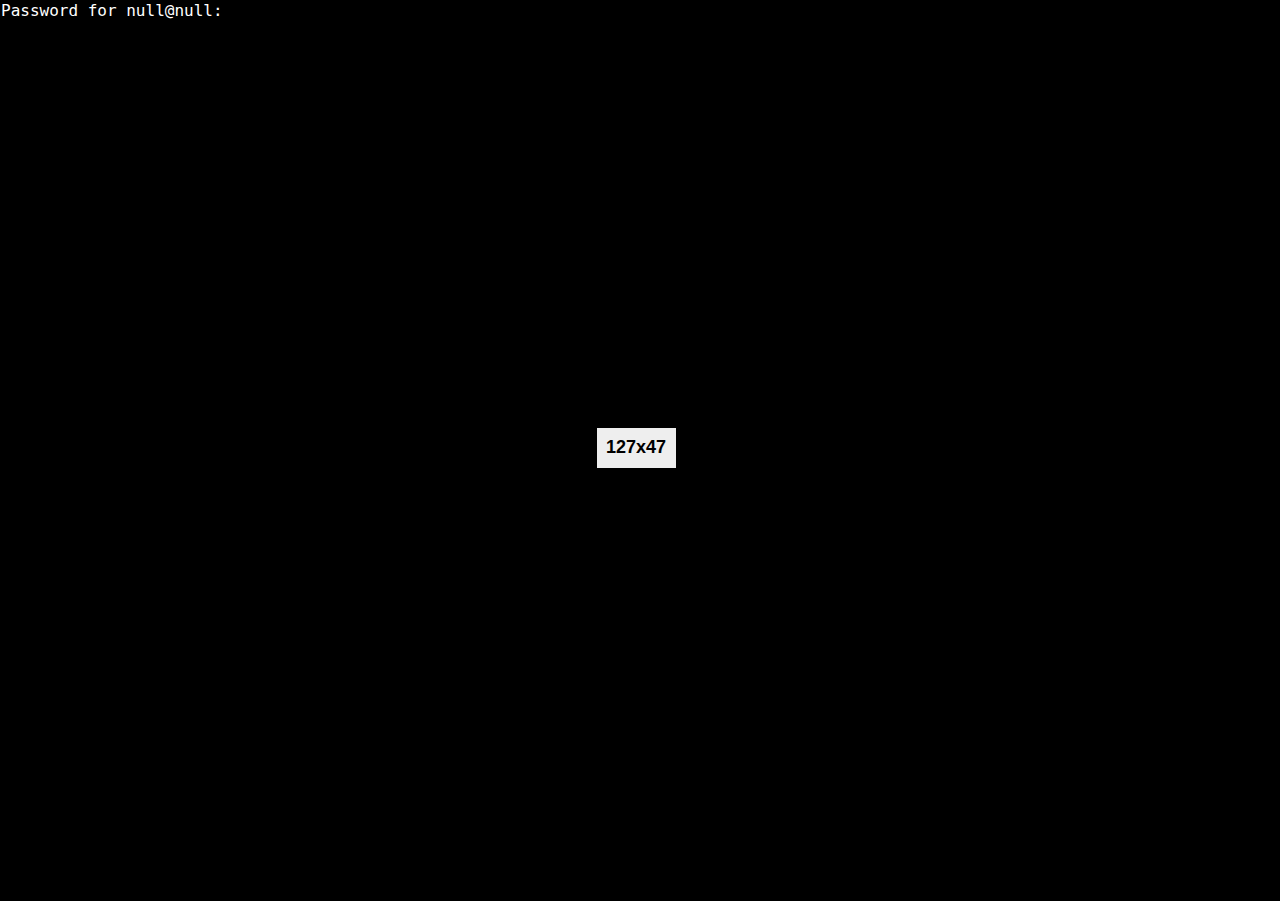
<file: index.html>
<?xml version="1.0" encoding="utf-8"?>
<!DOCTYPE html PUBLIC "-//W3C//DTD XHTML 1.0 Transitional//EN" "http://www.w3.org/TR/xhtml1/DTD/xhtml1-transitional.dtd">
<html xmlns="http://www.w3.org/1999/xhtml" xmlns:v="urn:schemas-microsoft-com:vml" xml:lang="en" lang="en">
  <head>
    <meta http-equiv="Content-Type" content="text/html; charset=utf-8" />
    <!--
    ShellInABox - Make command line applications available as AJAX web applications
    Copyright (C) 2008-2010 Markus Gutschke markus@shellinabox.com

    This program is free software; you can redistribute it and/or modify
    it under the terms of the GNU General Public License version 2 as
    published by the Free Software Foundation.

    This program is distributed in the hope that it will be useful,
    but WITHOUT ANY WARRANTY; without even the implied warranty of
    MERCHANTABILITY or FITNESS FOR A PARTICULAR PURPOSE.  See the
    GNU General Public License for more details.

    You should have received a copy of the GNU General Public License along
    with this program; if not, write to the Free Software Foundation, Inc.,
    51 Franklin Street, Fifth Floor, Boston, MA 02110-1301 USA.

    In addition to these license terms, the author grants the following
    additional rights:

    If you modify this program, or any covered work, by linking or
    combining it with the OpenSSL project's OpenSSL library (or a
    modified version of that library), containing parts covered by the
    terms of the OpenSSL or SSLeay licenses, the author
    grants you additional permission to convey the resulting work.
    Corresponding Source for a non-source form of such a combination
    shall include the source code for the parts of OpenSSL used as well
    as that of the covered work.

    You may at your option choose to remove this additional permission from
    the work, or from any part of it.

    It is possible to build this program in a way that it loads OpenSSL
    libraries at run-time. If doing so, the following notices are required
    by the OpenSSL and SSLeay licenses:

    This product includes software developed by the OpenSSL Project
    for use in the OpenSSL Toolkit. (http://www.openssl.org/)

    This product includes cryptographic software written by Eric Young
    (eay@cryptsoft.com)

    The most up-to-date version of this program is always available from
    http://shellinabox.com
    -->
    <title>Shell In A Box</title>
    <script type="text/javascript"><!--
      // Check that our URL is well-formed. Redirect to HTTPS if necessary
      /*(function() {
        var hasSSL = true;
        var path   = document.location.pathname;
        var proto  = (hasSSL || (document.location.protocol == 'https:'))
                     ? 'https:' : 'http:';
        if (path.match(/plain/)) {
          proto   = 'http:';
        }
        path      = path.replace(/\/+/, '/').replace(/\/$/, '');
        if (!path.match(/(?:\/|\/plain)$/)) {
          path   += '/';
        }
        var url   = proto + '//' + document.location.host + path;
        if (document.location.search != '' &&
            document.location.search != '?') {
          url    += document.location.search;
        }
        if (document.location.hash != '' &&
            document.location.hash != '#') {
          url    += document.location.hash;
        }
        if (url != document.location.href) {
          document.location.replace(url);
        }
      })();*/
    --></script>
    <link rel="stylesheet" href="styles.css" type="text/css" />
    <style type="text/css">
      body {
        margin: 0px;
      }
    </style>
    <script type="text/javascript"><!--
      (function() {
        // We would like to hide overflowing lines as this can lead to
        // visually jarring results if the browser substitutes oversized
        // Unicode characters from different fonts. Unfortunately, a bug
        // in Firefox prevents it from allowing multi-line text
        // selections whenever we change the "overflow" style. So, only
        // do so for non-Netscape browsers.
        if (typeof navigator.appName == 'undefined' ||
            navigator.appName != 'Netscape') {
          document.write('<style type="text/css">' +
                         '#vt100 #console div, #vt100 #alt_console div {' +
                         '  overflow: hidden;' +
                         '}' +
                         '</style>');
        }
      })();

      // User warning on window close
      window.onbeforeunload = function(e) {
        return "Are you sure you want to leave this page?";
        // Don't use explicit return
      }
      
      function onload() {
      	setTimeout('window.shellinabox = new ShellInABox()', 100);
      }

    --></script>
    <script type="text/javascript" src="shellinabox.js"></script>
  </head>
  <!-- Load ShellInABox from a timer as Konqueror sometimes fails to
       correctly deal with the enclosing frameset (if any), if we do not
       do this
   -->
  <body onload="onload()"
        scroll="no"><noscript>JavaScript
    must be enabled for ShellInABox</noscript>
    <audio id="beep_sound" style="display:none"><source src="beep.wav"></audio>
  </body>
</html>
</file>
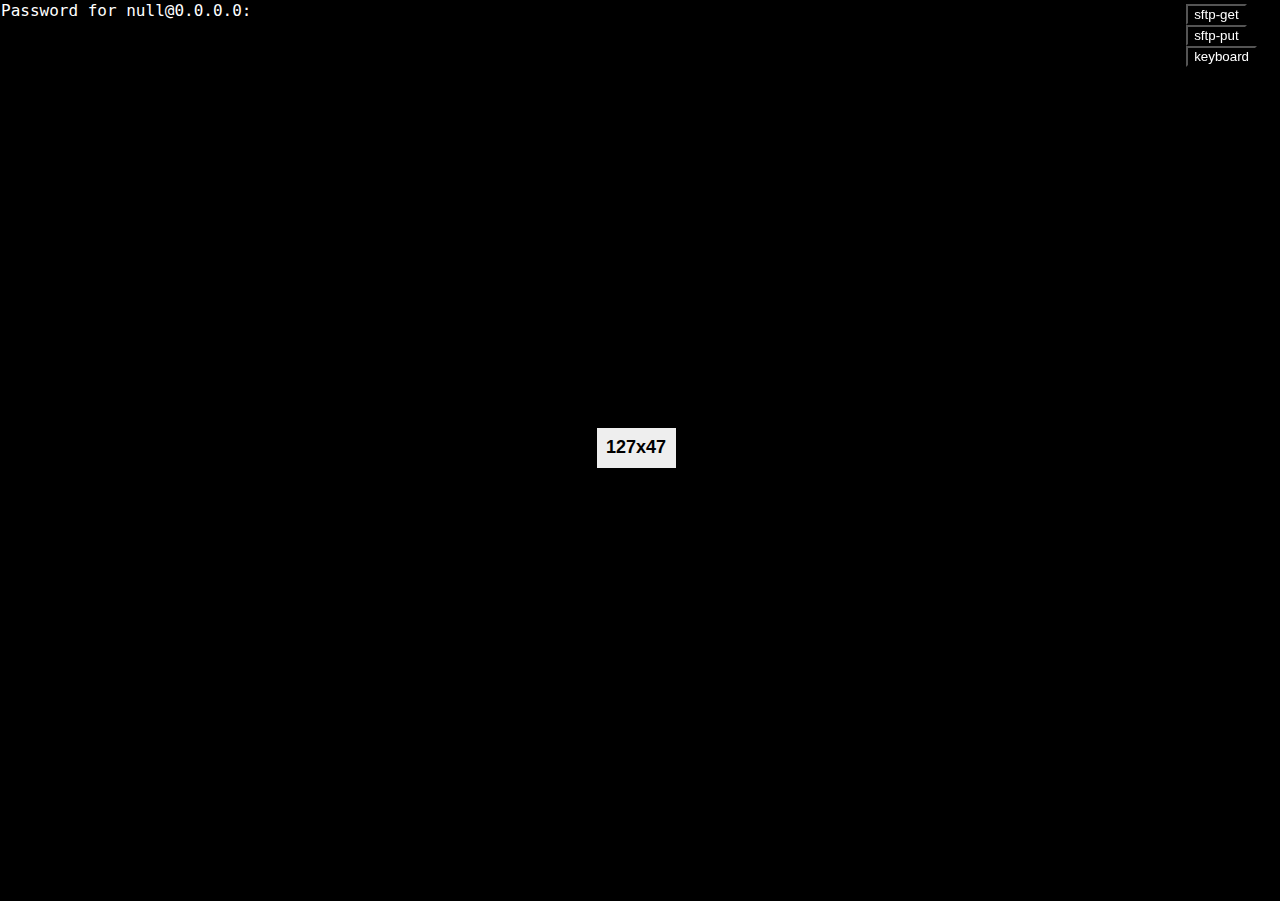
<file: html/index.html>
<?xml version="1.0" encoding="utf-8"?>
<!DOCTYPE html PUBLIC "-//W3C//DTD XHTML 1.0 Transitional//EN" "http://www.w3.org/TR/xhtml1/DTD/xhtml1-transitional.dtd">
<html xmlns="http://www.w3.org/1999/xhtml" xmlns:v="urn:schemas-microsoft-com:vml" xml:lang="en" lang="en">
  <head>
    <meta http-equiv="Content-Type" content="text/html; charset=utf-8" />
    <!--
    ShellInABox - Make command line applications available as AJAX web applications
    Copyright (C) 2008-2010 Markus Gutschke markus@shellinabox.com

    This program is free software; you can redistribute it and/or modify
    it under the terms of the GNU General Public License version 2 as
    published by the Free Software Foundation.

    This program is distributed in the hope that it will be useful,
    but WITHOUT ANY WARRANTY; without even the implied warranty of
    MERCHANTABILITY or FITNESS FOR A PARTICULAR PURPOSE.  See the
    GNU General Public License for more details.

    You should have received a copy of the GNU General Public License along
    with this program; if not, write to the Free Software Foundation, Inc.,
    51 Franklin Street, Fifth Floor, Boston, MA 02110-1301 USA.

    In addition to these license terms, the author grants the following
    additional rights:

    If you modify this program, or any covered work, by linking or
    combining it with the OpenSSL project's OpenSSL library (or a
    modified version of that library), containing parts covered by the
    terms of the OpenSSL or SSLeay licenses, the author
    grants you additional permission to convey the resulting work.
    Corresponding Source for a non-source form of such a combination
    shall include the source code for the parts of OpenSSL used as well
    as that of the covered work.

    You may at your option choose to remove this additional permission from
    the work, or from any part of it.

    It is possible to build this program in a way that it loads OpenSSL
    libraries at run-time. If doing so, the following notices are required
    by the OpenSSL and SSLeay licenses:

    This product includes software developed by the OpenSSL Project
    for use in the OpenSSL Toolkit. (http://www.openssl.org/)

    This product includes cryptographic software written by Eric Young
    (eay@cryptsoft.com)

    The most up-to-date version of this program is always available from
    http://shellinabox.com
    -->
    <title>Shell In A Box</title>
    <script type="text/javascript"><!--
      // Check that our URL is well-formed. Redirect to HTTPS if necessary
      /*(function() {
        var hasSSL = true;
        var path   = document.location.pathname;
        var proto  = (hasSSL || (document.location.protocol == 'https:'))
                     ? 'https:' : 'http:';
        if (path.match(/plain/)) {
          proto   = 'http:';
        }
        path      = path.replace(/\/+/, '/').replace(/\/$/, '');
        if (!path.match(/(?:\/|\/plain)$/)) {
          path   += '/';
        }
        var url   = proto + '//' + document.location.host + path;
        if (document.location.search != '' &&
            document.location.search != '?') {
          url    += document.location.search;
        }
        if (document.location.hash != '' &&
            document.location.hash != '#') {
          url    += document.location.hash;
        }
        if (url != document.location.href) {
          document.location.replace(url);
        }
      })();*/
    --></script>
    <link rel="stylesheet" href="styles.css" type="text/css" />
    <style type="text/css">
      body {
        margin: 0px;
      }
    </style>
    <script type="text/javascript"><!--
      (function() {
        // We would like to hide overflowing lines as this can lead to
        // visually jarring results if the browser substitutes oversized
        // Unicode characters from different fonts. Unfortunately, a bug
        // in Firefox prevents it from allowing multi-line text
        // selections whenever we change the "overflow" style. So, only
        // do so for non-Netscape browsers.
        if (typeof navigator.appName == 'undefined' ||
            navigator.appName != 'Netscape') {
          document.write('<style type="text/css">' +
                         '#vt100 #console div, #vt100 #alt_console div {' +
                         '  overflow: hidden;' +
                         '}' +
                         '</style>');
        }
      })();

      // User warning on window close
      window.onbeforeunload = function(e) {
        return "Are you sure you want to leave this page?";
        // Don't use explicit return
      }
      
      function onload() {
      	setTimeout('window.shellinabox = new ShellInABox()', 100);
      }

    --></script>
  </head>
  <!-- Load ShellInABox from a timer as Konqueror sometimes fails to
       correctly deal with the enclosing frameset (if any), if we do not
       do this
   -->
  <body onload="onload()"
        scroll="no"><noscript>JavaScript
    must be enabled for ShellInABox</noscript>
    <div style="display:none">
      <audio id="beep_sound"><source src="[data-uri]"/></audio>
      <script type="text/javascript" src="shellinabox.js"></script>
      <div id="sftp_uploader_div" />
    </div>
  </body>
</html>
</file>
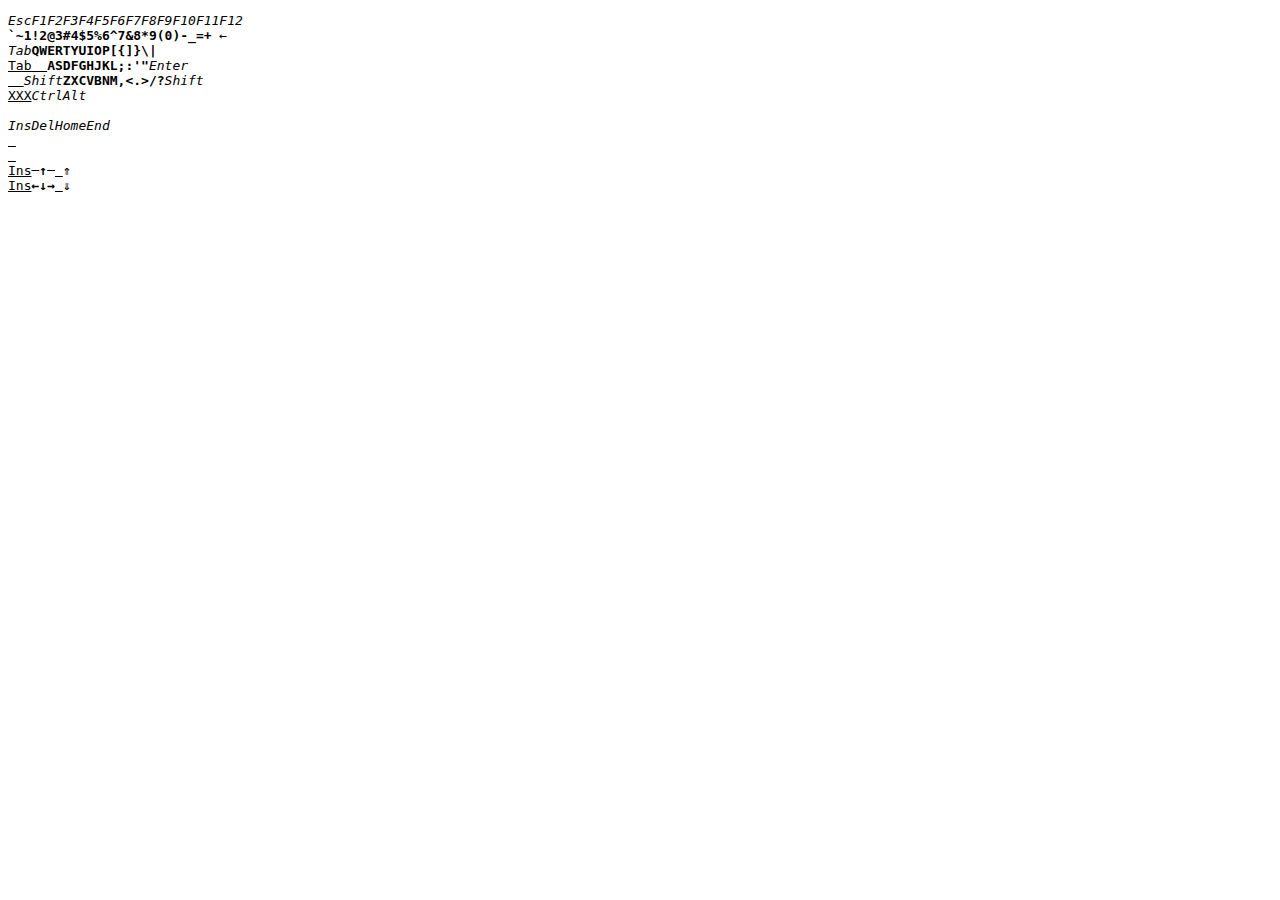
<file: keyboard.html>
<?xml version="1.0" encoding="utf-8"?>
<!DOCTYPE html PUBLIC "-//W3C//DTD XHTML 1.0 Transitional//EN" "http://www.w3.org/TR/xhtml1/DTD/xhtml1-transitional.dtd">
<html xmlns="http://www.w3.org/1999/xhtml" xmlns:v="urn:schemas-microsoft-com:vml" xml:lang="en" lang="en">
<head>
  <meta http-equiv="Content-Type" content="text/html; charset=utf-8">
</head>
<body><pre class="box"><div
  ><i id="27">Esc</i><i id="112">F1</i><i id="113">F2</i><i id="114">F3</i
  ><i id="115">F4</i><i id="116">F5</i><i id="117">F6</i><i id="118">F7</i
  ><i id="119">F8</i><i id="120">F9</i><i id="121">F10</i><i id="122">F11</i
  ><i id="123">F12</i><br
  /><b><span class="unshifted">`</span><span class="shifted">~</span></b
    ><b><span class="unshifted">1</span><span class="shifted">!</span></b
    ><b><span class="unshifted">2</span><span class="shifted">@</span></b
    ><b><span class="unshifted">3</span><span class="shifted">#</span></b
    ><b><span class="unshifted">4</span><span class="shifted">&#36;</span></b
    ><b><span class="unshifted">5</span><span class="shifted">&#37;</span></b
    ><b><span class="unshifted">6</span><span class="shifted">^</span></b
    ><b><span class="unshifted">7</span><span class="shifted">&amp;</span></b
    ><b><span class="unshifted">8</span><span class="shifted">*</span></b
    ><b><span class="unshifted">9</span><span class="shifted">(</span></b
    ><b><span class="unshifted">0</span><span class="shifted">)</span></b
    ><b><span class="unshifted">-</span><span class="shifted">_</span></b
    ><b><span class="unshifted">=</span><span class="shifted">+</span></b
    ><i id="8">&nbsp;&larr;&nbsp;</i
    ><br
  /><i id="9">Tab</i
    ><b>Q</b><b>W</b><b>E</b><b>R</b><b>T</b><b>Y</b><b>U</b><b>I</b><b>O</b
    ><b>P</b
    ><b><span class="unshifted">[</span><span class="shifted">{</span></b
    ><b><span class="unshifted">]</span><span class="shifted">}</span></b
    ><b><span class="unshifted">&#92;</span><span class="shifted">|</span></b
    ><br
  /><u>Tab&nbsp;&nbsp;</u
    ><b>A</b><b>S</b><b>D</b><b>F</b><b>G</b><b>H</b><b>J</b><b>K</b><b>L</b
    ><b><span class="unshifted">;</span><span class="shifted">:</span></b
    ><b><span class="unshifted">&#39;</span><span class="shifted">"</span></b
    ><i id="13">Enter</i
    ><br
  /><u>&nbsp;&nbsp;</u
    ><i id="16">Shift</i
    ><b>Z</b><b>X</b><b>C</b><b>V</b><b>B</b><b>N</b><b>M</b
    ><b><span class="unshifted">,</span><span class="shifted">&lt;</span></b
    ><b><span class="unshifted">.</span><span class="shifted">&gt;</span></b
    ><b><span class="unshifted">/</span><span class="shifted">?</span></b
    ><i id="16">Shift</i
    ><br
  /><u>XXX</u
    ><i id="17">Ctrl</i
    ><i id="18">Alt</i
    ><i style="width: 25ex">&nbsp</i
  ></div
  >&nbsp;&nbsp;&nbsp;<div
    ><i id="45">Ins</i><i id="46">Del</i><i id="36">Home</i><i id="35">End</i
    ><br
    /><u>&nbsp;</u><br
    /><u>&nbsp;</u><br
    /><u>Ins</u><s>&nbsp;</s><b id="38">&uarr;</b><s>&nbsp;</s><u>&nbsp;</u
      ><b id="33">&uArr;</b><br
    /><u>Ins</u><b id="37">&larr;</b><b id="40">&darr;</b
      ><b id="39">&rarr;</b><u>&nbsp;</u><b id="34">&dArr;</b
  ></div
></pre></body></html>
</file>
<file: styles.css>
#vt100 a {
  text-decoration:      none;
  color:                inherit;
}

#vt100 a:hover {
  text-decoration:      underline;
}

#vt100 #reconnect {
  position:             absolute;
  z-index:              2;
}

#vt100 #reconnect input {
  padding:              1ex;
  font-weight:          bold;
  font-size:            x-large;
}

#vt100 #cursize {
  background:           #EEEEEE;
  border:               1px solid black;
  font-family:          sans-serif;
  font-size:            large;
  font-weight:          bold;
  padding:              1ex;
  position:             absolute;
  z-index:              2;
}

#vt100 pre {
  margin:               0px;
}

#vt100 pre pre {
  overflow:             hidden;
}

#vt100 #scrollable {
  overflow-x:           hidden;
  overflow-y:           scroll;
  position:             relative;
  padding:              1px;
  color:            #ffffff;
  background-color: #000000;
}

#vt100 #console, #vt100 #alt_console, #vt100 #cursor, #vt100 #lineheight, #vt100 .hidden pre {
  font-family:          "DejaVu Sans Mono", "Everson Mono", FreeMono, "Andale Mono", Consolas, monospace;
}

#vt100 #lineheight {
  position:             absolute;
  visibility:           hidden;
}

#vt100 #cursor {
  position:             absolute;
  left:                 0px;
  top:                  0px;
  overflow:             hidden;
  z-index:              1;
}

#vt100 #cursor.bright {
  background-color: white;
  color:            black;
}

#vt100 #cursor.dim {
  background-color: black;
  opacity:          0.2;
  -moz-opacity:     0.2;
  filter:           alpha(opacity=20);
}

#vt100 #cursor.inactive {
  border:               1px solid;
  margin:               -1px;
}

#vt100 #padding {
  visibility:           hidden;
  width:                1px;
  height:               0px;
  overflow:             hidden;
}

#vt100 .hidden {
  position:             absolute;
  top:                  -10000px;
  left:                 -10000px;
  width:                0px;
  height:               0px;
}

#vt100 #menu {
  overflow:             visible;
  position:             absolute;
  z-index:              3;
}

#vt100 #menu .popup {
  background-color:     #EEEEEE;
  border:               1px solid black;
  font-family:          sans-serif;
  position:             absolute;
}

#vt100 #menu .popup ul {
  list-style-type:      none;
  padding:              0px;
  margin:               0px;
  min-width:            10em;
}

#vt100 #menu .popup li {
  padding:              3px 0.5ex 3px 0.5ex;
}

#vt100 #menu .popup li.hover {
  background-color:     #444444;
  color:                white;
}

#vt100 #menu .popup li.disabled {
  color:                #AAAAAA;
}

#vt100 #menu .popup hr {
  margin:               0.5ex 0px 0.5ex 0px;
}

#vt100 #menu img {
  margin-right:         0.5ex;
  width:                1ex;
  height:               1ex;
}

#vt100 #scrollable.inverted {
  color:            #000000;
  background-color: #ffffff;
}

#vt100 #kbd_button {
  float:                left;
  position:             fixed;
  z-index:              0;
  visibility:           hidden;
}

#vt100 #keyboard {
  z-index:              3;
  position:             absolute;
}

#vt100 #keyboard .box {
  font-family:          sans-serif;
  background-color:     #cccccc;
  padding:              .8em;
  float:                left;
  position:             absolute;
  border-radius:        10px;
  -moz-border-radius:   10px;
  box-shadow:           4px 4px 6px #222222;
  -webkit-box-shadow:   4px 4px 6px #222222;
  /* Don't set the -moz-box-shadow. It doesn't properly scale when CSS
   * transforms are in effect. Once Firefox supports box-shadow, it should
   * automatically do the right thing. Until then, leave shadows disabled
   * for Firefox.
   */
  opacity:              0.85;
  -moz-opacity:         0.85;
  filter:               alpha(opacity=85);
}

#vt100 #keyboard .box * {
  vertical-align:       top;
  display:              inline-block;
}

#vt100 #keyboard b, #vt100 #keyboard i, #vt100 #keyboard s, #vt100 #keyboard u {
  font-style:           normal;
  font-weight:          bold;
  border-radius:        5px;
  -moz-border-radius:   5px;
  background-color:     #555555;
  color:                #eeeeee;
  box-shadow:           2px 2px 3px #222222;
  -webkit-box-shadow:   2px 2px 3px #222222;
  padding:              4px;
  margin:               2px;
  height:               2ex;
  display:              inline-block;
  text-align:           center;
  text-decoration:      none;
}

#vt100 #keyboard b, #vt100 #keyboard s {
  width:                2ex;
}

#vt100 #keyboard u, #vt100 #keyboard s {
  visibility:           hidden;
}

#vt100 #keyboard .shifted {
  display:              none;
}

#vt100 #keyboard .selected {
  color:                #888888;
  background-color:     #eeeeee;
  box-shadow:           0px 0px 3px #222222;
  -webkit-box-shadow:   0px 0px 3px #222222;
  position:             relative;
  top:                  1px;
  left:                 1px;
}

@media print {
  #vt100 .scrollback {
    display:            none;
  }

  #vt100 #reconnect, #vt100 #cursor, #vt100 #menu, #vt100 #kbd_button, #vt100 #keyboard {
    visibility:         hidden;
  }

  #vt100 #scrollable {
    overflow:           hidden;
  }

  #vt100 #console, #vt100 #alt_console {
    overflow:           hidden;
    width:              1000000ex;
  }
}

/* SYSTEM colors */
#vt100 .ansiDef   { color:            #ffffff; }
#vt100 .ansiDefR  { color:            #000000; }

#vt100 #scrollable.inverted .ansiDef
                  { color:            #000000; }
#vt100 #scrollable.inverted .ansiDefR
                  { color:            #ffffff; }

#vt100 .ansi0     { color:            #000000; }
#vt100 .ansi1     { color:            #cd0000; }
#vt100 .ansi2     { color:            #00cd00; }
#vt100 .ansi3     { color:            #cdcd00; }
#vt100 .ansi4     { color:            #0000ee; }
#vt100 .ansi5     { color:            #cd00cd; }
#vt100 .ansi6     { color:            #00cdcd; }
#vt100 .ansi7     { color:            #e5e5e5; }
#vt100 .ansi8     { color:            #7f7f7f; }
#vt100 .ansi9     { color:            #ff0000; }
#vt100 .ansi10    { color:            #00ff00; }
#vt100 .ansi11    { color:            #e8e800; }
#vt100 .ansi12    { color:            #5c5cff; }
#vt100 .ansi13    { color:            #ff00ff; }
#vt100 .ansi14    { color:            #00ffff; }
#vt100 .ansi15    { color:            #ffffff; }

/* XTERM colors - 256 color mode */
#vt100 .ansi16    { color:            #000000; }
#vt100 .ansi17    { color:            #00005f; }
#vt100 .ansi18    { color:            #000087; }
#vt100 .ansi19    { color:            #0000af; }
#vt100 .ansi20    { color:            #0000d7; }
#vt100 .ansi21    { color:            #0000ff; }
#vt100 .ansi22    { color:            #005f00; }
#vt100 .ansi23    { color:            #005f5f; }
#vt100 .ansi24    { color:            #005f87; }
#vt100 .ansi25    { color:            #005faf; }
#vt100 .ansi26    { color:            #005fd7; }
#vt100 .ansi27    { color:            #005fff; }
#vt100 .ansi28    { color:            #008700; }
#vt100 .ansi29    { color:            #00875f; }
#vt100 .ansi30    { color:            #008787; }
#vt100 .ansi31    { color:            #0087af; }
#vt100 .ansi32    { color:            #0087d7; }
#vt100 .ansi33    { color:            #0087ff; }
#vt100 .ansi34    { color:            #00af00; }
#vt100 .ansi35    { color:            #00af5f; }
#vt100 .ansi36    { color:            #00af87; }
#vt100 .ansi37    { color:            #00afaf; }
#vt100 .ansi38    { color:            #00afd7; }
#vt100 .ansi39    { color:            #00afff; }
#vt100 .ansi40    { color:            #00d700; }
#vt100 .ansi41    { color:            #00d75f; }
#vt100 .ansi42    { color:            #00d787; }
#vt100 .ansi43    { color:            #00d7af; }
#vt100 .ansi44    { color:            #00d7d7; }
#vt100 .ansi45    { color:            #00d7ff; }
#vt100 .ansi46    { color:            #00ff00; }
#vt100 .ansi47    { color:            #00ff5f; }
#vt100 .ansi48    { color:            #00ff87; }
#vt100 .ansi49    { color:            #00ffaf; }
#vt100 .ansi50    { color:            #00ffd7; }
#vt100 .ansi51    { color:            #00ffff; }
#vt100 .ansi52    { color:            #5f0000; }
#vt100 .ansi53    { color:            #5f005f; }
#vt100 .ansi54    { color:            #5f0087; }
#vt100 .ansi55    { color:            #5f00af; }
#vt100 .ansi56    { color:            #5f00d7; }
#vt100 .ansi57    { color:            #5f00ff; }
#vt100 .ansi58    { color:            #5f5f00; }
#vt100 .ansi59    { color:            #5f5f5f; }
#vt100 .ansi60    { color:            #5f5f87; }
#vt100 .ansi61    { color:            #5f5faf; }
#vt100 .ansi62    { color:            #5f5fd7; }
#vt100 .ansi63    { color:            #5f5fff; }
#vt100 .ansi64    { color:            #5f8700; }
#vt100 .ansi65    { color:            #5f875f; }
#vt100 .ansi66    { color:            #5f8787; }
#vt100 .ansi67    { color:            #5f87af; }
#vt100 .ansi68    { color:            #5f87d7; }
#vt100 .ansi69    { color:            #5f87ff; }
#vt100 .ansi70    { color:            #5faf00; }
#vt100 .ansi71    { color:            #5faf5f; }
#vt100 .ansi72    { color:            #5faf87; }
#vt100 .ansi73    { color:            #5fafaf; }
#vt100 .ansi74    { color:            #5fafd7; }
#vt100 .ansi75    { color:            #5fafff; }
#vt100 .ansi76    { color:            #5fd700; }
#vt100 .ansi77    { color:            #5fd75f; }
#vt100 .ansi78    { color:            #5fd787; }
#vt100 .ansi79    { color:            #5fd7af; }
#vt100 .ansi80    { color:            #5fd7d7; }
#vt100 .ansi81    { color:            #5fd7ff; }
#vt100 .ansi82    { color:            #5fff00; }
#vt100 .ansi83    { color:            #5fff5f; }
#vt100 .ansi84    { color:            #5fff87; }
#vt100 .ansi85    { color:            #5fffaf; }
#vt100 .ansi86    { color:            #5fffd7; }
#vt100 .ansi87    { color:            #5fffff; }
#vt100 .ansi88    { color:            #870000; }
#vt100 .ansi89    { color:            #87005f; }
#vt100 .ansi90    { color:            #870087; }
#vt100 .ansi91    { color:            #8700af; }
#vt100 .ansi92    { color:            #8700d7; }
#vt100 .ansi93    { color:            #8700ff; }
#vt100 .ansi94    { color:            #875f00; }
#vt100 .ansi95    { color:            #875f5f; }
#vt100 .ansi96    { color:            #875f87; }
#vt100 .ansi97    { color:            #875faf; }
#vt100 .ansi98    { color:            #875fd7; }
#vt100 .ansi99    { color:            #875fff; }
#vt100 .ansi100   { color:            #878700; }
#vt100 .ansi101   { color:            #87875f; }
#vt100 .ansi102   { color:            #878787; }
#vt100 .ansi103   { color:            #8787af; }
#vt100 .ansi104   { color:            #8787d7; }
#vt100 .ansi105   { color:            #8787ff; }
#vt100 .ansi106   { color:            #87af00; }
#vt100 .ansi107   { color:            #87af5f; }
#vt100 .ansi108   { color:            #87af87; }
#vt100 .ansi109   { color:            #87afaf; }
#vt100 .ansi110   { color:            #87afd7; }
#vt100 .ansi111   { color:            #87afff; }
#vt100 .ansi112   { color:            #87d700; }
#vt100 .ansi113   { color:            #87d75f; }
#vt100 .ansi114   { color:            #87d787; }
#vt100 .ansi115   { color:            #87d7af; }
#vt100 .ansi116   { color:            #87d7d7; }
#vt100 .ansi117   { color:            #87d7ff; }
#vt100 .ansi118   { color:            #87ff00; }
#vt100 .ansi119   { color:            #87ff5f; }
#vt100 .ansi120   { color:            #87ff87; }
#vt100 .ansi121   { color:            #87ffaf; }
#vt100 .ansi122   { color:            #87ffd7; }
#vt100 .ansi123   { color:            #87ffff; }
#vt100 .ansi124   { color:            #af0000; }
#vt100 .ansi125   { color:            #af005f; }
#vt100 .ansi126   { color:            #af0087; }
#vt100 .ansi127   { color:            #af00af; }
#vt100 .ansi128   { color:            #af00d7; }
#vt100 .ansi129   { color:            #af00ff; }
#vt100 .ansi130   { color:            #af5f00; }
#vt100 .ansi131   { color:            #af5f5f; }
#vt100 .ansi132   { color:            #af5f87; }
#vt100 .ansi133   { color:            #af5faf; }
#vt100 .ansi134   { color:            #af5fd7; }
#vt100 .ansi135   { color:            #af5fff; }
#vt100 .ansi136   { color:            #af8700; }
#vt100 .ansi137   { color:            #af875f; }
#vt100 .ansi138   { color:            #af8787; }
#vt100 .ansi139   { color:            #af87af; }
#vt100 .ansi140   { color:            #af87d7; }
#vt100 .ansi141   { color:            #af87ff; }
#vt100 .ansi142   { color:            #afaf00; }
#vt100 .ansi143   { color:            #afaf5f; }
#vt100 .ansi144   { color:            #afaf87; }
#vt100 .ansi145   { color:            #afafaf; }
#vt100 .ansi146   { color:            #afafd7; }
#vt100 .ansi147   { color:            #afafff; }
#vt100 .ansi148   { color:            #afd700; }
#vt100 .ansi149   { color:            #afd75f; }
#vt100 .ansi150   { color:            #afd787; }
#vt100 .ansi151   { color:            #afd7af; }
#vt100 .ansi152   { color:            #afd7d7; }
#vt100 .ansi153   { color:            #afd7ff; }
#vt100 .ansi154   { color:            #afff00; }
#vt100 .ansi155   { color:            #afff5f; }
#vt100 .ansi156   { color:            #afff87; }
#vt100 .ansi157   { color:            #afffaf; }
#vt100 .ansi158   { color:            #afffd7; }
#vt100 .ansi159   { color:            #afffff; }
#vt100 .ansi160   { color:            #d70000; }
#vt100 .ansi161   { color:            #d7005f; }
#vt100 .ansi162   { color:            #d70087; }
#vt100 .ansi163   { color:            #d700af; }
#vt100 .ansi164   { color:            #d700d7; }
#vt100 .ansi165   { color:            #d700ff; }
#vt100 .ansi166   { color:            #d75f00; }
#vt100 .ansi167   { color:            #d75f5f; }
#vt100 .ansi168   { color:            #d75f87; }
#vt100 .ansi169   { color:            #d75faf; }
#vt100 .ansi170   { color:            #d75fd7; }
#vt100 .ansi171   { color:            #d75fff; }
#vt100 .ansi172   { color:            #d78700; }
#vt100 .ansi173   { color:            #d7875f; }
#vt100 .ansi174   { color:            #d78787; }
#vt100 .ansi175   { color:            #d787af; }
#vt100 .ansi176   { color:            #d787d7; }
#vt100 .ansi177   { color:            #d787ff; }
#vt100 .ansi178   { color:            #d7af00; }
#vt100 .ansi179   { color:            #d7af5f; }
#vt100 .ansi180   { color:            #d7af87; }
#vt100 .ansi181   { color:            #d7afaf; }
#vt100 .ansi182   { color:            #d7afd7; }
#vt100 .ansi183   { color:            #d7afff; }
#vt100 .ansi184   { color:            #d7d700; }
#vt100 .ansi185   { color:            #d7d75f; }
#vt100 .ansi186   { color:            #d7d787; }
#vt100 .ansi187   { color:            #d7d7af; }
#vt100 .ansi188   { color:            #d7d7d7; }
#vt100 .ansi189   { color:            #d7d7ff; }
#vt100 .ansi190   { color:            #d7ff00; }
#vt100 .ansi191   { color:            #d7ff5f; }
#vt100 .ansi192   { color:            #d7ff87; }
#vt100 .ansi193   { color:            #d7ffaf; }
#vt100 .ansi194   { color:            #d7ffd7; }
#vt100 .ansi195   { color:            #d7ffff; }
#vt100 .ansi196   { color:            #ff0000; }
#vt100 .ansi197   { color:            #ff005f; }
#vt100 .ansi198   { color:            #ff0087; }
#vt100 .ansi199   { color:            #ff00af; }
#vt100 .ansi200   { color:            #ff00d7; }
#vt100 .ansi201   { color:            #ff00ff; }
#vt100 .ansi202   { color:            #ff5f00; }
#vt100 .ansi203   { color:            #ff5f5f; }
#vt100 .ansi204   { color:            #ff5f87; }
#vt100 .ansi205   { color:            #ff5faf; }
#vt100 .ansi206   { color:            #ff5fd7; }
#vt100 .ansi207   { color:            #ff5fff; }
#vt100 .ansi208   { color:            #ff8700; }
#vt100 .ansi209   { color:            #ff875f; }
#vt100 .ansi210   { color:            #ff8787; }
#vt100 .ansi211   { color:            #ff87af; }
#vt100 .ansi212   { color:            #ff87d7; }
#vt100 .ansi213   { color:            #ff87ff; }
#vt100 .ansi214   { color:            #ffaf00; }
#vt100 .ansi215   { color:            #ffaf5f; }
#vt100 .ansi216   { color:            #ffaf87; }
#vt100 .ansi217   { color:            #ffafaf; }
#vt100 .ansi218   { color:            #ffafd7; }
#vt100 .ansi219   { color:            #ffafff; }
#vt100 .ansi220   { color:            #ffd700; }
#vt100 .ansi221   { color:            #ffd75f; }
#vt100 .ansi222   { color:            #ffd787; }
#vt100 .ansi223   { color:            #ffd7af; }
#vt100 .ansi224   { color:            #ffd7d7; }
#vt100 .ansi225   { color:            #ffd7ff; }
#vt100 .ansi226   { color:            #ffff00; }
#vt100 .ansi227   { color:            #ffff5f; }
#vt100 .ansi228   { color:            #ffff87; }
#vt100 .ansi229   { color:            #ffffaf; }
#vt100 .ansi230   { color:            #ffffd7; }
#vt100 .ansi231   { color:            #ffffff; }
#vt100 .ansi232   { color:            #080808; }
#vt100 .ansi233   { color:            #121212; }
#vt100 .ansi234   { color:            #1c1c1c; }
#vt100 .ansi235   { color:            #262626; }
#vt100 .ansi236   { color:            #303030; }
#vt100 .ansi237   { color:            #3a3a3a; }
#vt100 .ansi238   { color:            #444444; }
#vt100 .ansi239   { color:            #4e4e4e; }
#vt100 .ansi240   { color:            #585858; }
#vt100 .ansi241   { color:            #626262; }
#vt100 .ansi242   { color:            #6c6c6c; }
#vt100 .ansi243   { color:            #767676; }
#vt100 .ansi244   { color:            #808080; }
#vt100 .ansi245   { color:            #8a8a8a; }
#vt100 .ansi246   { color:            #949494; }
#vt100 .ansi247   { color:            #9e9e9e; }
#vt100 .ansi248   { color:            #a8a8a8; }
#vt100 .ansi249   { color:            #b2b2b2; }
#vt100 .ansi250   { color:            #bcbcbc; }
#vt100 .ansi251   { color:            #c6c6c6; }
#vt100 .ansi252   { color:            #d0d0d0; }
#vt100 .ansi253   { color:            #dadada; }
#vt100 .ansi254   { color:            #e4e4e4; }
#vt100 .ansi255   { color:            #eeeeee; }

/* SYSTEM colors */
#vt100 .bgAnsiDef { background-color: #000000; }
#vt100 .bgAnsiDefR
                  { background-color: #ffffff; }

#vt100 #scrollable.inverted .bgAnsiDef
                  { background-color: #ffffff; }
#vt100 #scrollable.inverted .bgAnsiDefR
                  { background-color: #000000; }

#vt100 .bgAnsi0   { background-color: #000000; }
#vt100 .bgAnsi1   { background-color: #cd0000; }
#vt100 .bgAnsi2   { background-color: #00cd00; }
#vt100 .bgAnsi3   { background-color: #cdcd00; }
#vt100 .bgAnsi4   { background-color: #0000ee; }
#vt100 .bgAnsi5   { background-color: #cd00cd; }
#vt100 .bgAnsi6   { background-color: #00cdcd; }
#vt100 .bgAnsi7   { background-color: #e5e5e5; }
#vt100 .bgAnsi8   { background-color: #7f7f7f; }
#vt100 .bgAnsi9   { background-color: #ff0000; }
#vt100 .bgAnsi10  { background-color: #00ff00; }
#vt100 .bgAnsi11  { background-color: #e8e800; }
#vt100 .bgAnsi12  { background-color: #5c5cff; }
#vt100 .bgAnsi13  { background-color: #ff00ff; }
#vt100 .bgAnsi14  { background-color: #00ffff; }
#vt100 .bgAnsi15  { background-color: #ffffff; }

/* XTERM colors - 256 color mode */
#vt100 .bgAnsi16  { background-color: #000000; }
#vt100 .bgAnsi17  { background-color: #00005f; }
#vt100 .bgAnsi18  { background-color: #000087; }
#vt100 .bgAnsi19  { background-color: #0000af; }
#vt100 .bgAnsi20  { background-color: #0000d7; }
#vt100 .bgAnsi21  { background-color: #0000ff; }
#vt100 .bgAnsi22  { background-color: #005f00; }
#vt100 .bgAnsi23  { background-color: #005f5f; }
#vt100 .bgAnsi24  { background-color: #005f87; }
#vt100 .bgAnsi25  { background-color: #005faf; }
#vt100 .bgAnsi26  { background-color: #005fd7; }
#vt100 .bgAnsi27  { background-color: #005fff; }
#vt100 .bgAnsi28  { background-color: #008700; }
#vt100 .bgAnsi29  { background-color: #00875f; }
#vt100 .bgAnsi30  { background-color: #008787; }
#vt100 .bgAnsi31  { background-color: #0087af; }
#vt100 .bgAnsi32  { background-color: #0087d7; }
#vt100 .bgAnsi33  { background-color: #0087ff; }
#vt100 .bgAnsi34  { background-color: #00af00; }
#vt100 .bgAnsi35  { background-color: #00af5f; }
#vt100 .bgAnsi36  { background-color: #00af87; }
#vt100 .bgAnsi37  { background-color: #00afaf; }
#vt100 .bgAnsi38  { background-color: #00afd7; }
#vt100 .bgAnsi39  { background-color: #00afff; }
#vt100 .bgAnsi40  { background-color: #00d700; }
#vt100 .bgAnsi41  { background-color: #00d75f; }
#vt100 .bgAnsi42  { background-color: #00d787; }
#vt100 .bgAnsi43  { background-color: #00d7af; }
#vt100 .bgAnsi44  { background-color: #00d7d7; }
#vt100 .bgAnsi45  { background-color: #00d7ff; }
#vt100 .bgAnsi46  { background-color: #00ff00; }
#vt100 .bgAnsi47  { background-color: #00ff5f; }
#vt100 .bgAnsi48  { background-color: #00ff87; }
#vt100 .bgAnsi49  { background-color: #00ffaf; }
#vt100 .bgAnsi50  { background-color: #00ffd7; }
#vt100 .bgAnsi51  { background-color: #00ffff; }
#vt100 .bgAnsi52  { background-color: #5f0000; }
#vt100 .bgAnsi53  { background-color: #5f005f; }
#vt100 .bgAnsi54  { background-color: #5f0087; }
#vt100 .bgAnsi55  { background-color: #5f00af; }
#vt100 .bgAnsi56  { background-color: #5f00d7; }
#vt100 .bgAnsi57  { background-color: #5f00ff; }
#vt100 .bgAnsi58  { background-color: #5f5f00; }
#vt100 .bgAnsi59  { background-color: #5f5f5f; }
#vt100 .bgAnsi60  { background-color: #5f5f87; }
#vt100 .bgAnsi61  { background-color: #5f5faf; }
#vt100 .bgAnsi62  { background-color: #5f5fd7; }
#vt100 .bgAnsi63  { background-color: #5f5fff; }
#vt100 .bgAnsi64  { background-color: #5f8700; }
#vt100 .bgAnsi65  { background-color: #5f875f; }
#vt100 .bgAnsi66  { background-color: #5f8787; }
#vt100 .bgAnsi67  { background-color: #5f87af; }
#vt100 .bgAnsi68  { background-color: #5f87d7; }
#vt100 .bgAnsi69  { background-color: #5f87ff; }
#vt100 .bgAnsi70  { background-color: #5faf00; }
#vt100 .bgAnsi71  { background-color: #5faf5f; }
#vt100 .bgAnsi72  { background-color: #5faf87; }
#vt100 .bgAnsi73  { background-color: #5fafaf; }
#vt100 .bgAnsi74  { background-color: #5fafd7; }
#vt100 .bgAnsi75  { background-color: #5fafff; }
#vt100 .bgAnsi76  { background-color: #5fd700; }
#vt100 .bgAnsi77  { background-color: #5fd75f; }
#vt100 .bgAnsi78  { background-color: #5fd787; }
#vt100 .bgAnsi79  { background-color: #5fd7af; }
#vt100 .bgAnsi80  { background-color: #5fd7d7; }
#vt100 .bgAnsi81  { background-color: #5fd7ff; }
#vt100 .bgAnsi82  { background-color: #5fff00; }
#vt100 .bgAnsi83  { background-color: #5fff5f; }
#vt100 .bgAnsi84  { background-color: #5fff87; }
#vt100 .bgAnsi85  { background-color: #5fffaf; }
#vt100 .bgAnsi86  { background-color: #5fffd7; }
#vt100 .bgAnsi87  { background-color: #5fffff; }
#vt100 .bgAnsi88  { background-color: #870000; }
#vt100 .bgAnsi89  { background-color: #87005f; }
#vt100 .bgAnsi90  { background-color: #870087; }
#vt100 .bgAnsi91  { background-color: #8700af; }
#vt100 .bgAnsi92  { background-color: #8700d7; }
#vt100 .bgAnsi93  { background-color: #8700ff; }
#vt100 .bgAnsi94  { background-color: #875f00; }
#vt100 .bgAnsi95  { background-color: #875f5f; }
#vt100 .bgAnsi96  { background-color: #875f87; }
#vt100 .bgAnsi97  { background-color: #875faf; }
#vt100 .bgAnsi98  { background-color: #875fd7; }
#vt100 .bgAnsi99  { background-color: #875fff; }
#vt100 .bgAnsi100 { background-color: #878700; }
#vt100 .bgAnsi101 { background-color: #87875f; }
#vt100 .bgAnsi102 { background-color: #878787; }
#vt100 .bgAnsi103 { background-color: #8787af; }
#vt100 .bgAnsi104 { background-color: #8787d7; }
#vt100 .bgAnsi105 { background-color: #8787ff; }
#vt100 .bgAnsi106 { background-color: #87af00; }
#vt100 .bgAnsi107 { background-color: #87af5f; }
#vt100 .bgAnsi108 { background-color: #87af87; }
#vt100 .bgAnsi109 { background-color: #87afaf; }
#vt100 .bgAnsi110 { background-color: #87afd7; }
#vt100 .bgAnsi111 { background-color: #87afff; }
#vt100 .bgAnsi112 { background-color: #87d700; }
#vt100 .bgAnsi113 { background-color: #87d75f; }
#vt100 .bgAnsi114 { background-color: #87d787; }
#vt100 .bgAnsi115 { background-color: #87d7af; }
#vt100 .bgAnsi116 { background-color: #87d7d7; }
#vt100 .bgAnsi117 { background-color: #87d7ff; }
#vt100 .bgAnsi118 { background-color: #87ff00; }
#vt100 .bgAnsi119 { background-color: #87ff5f; }
#vt100 .bgAnsi120 { background-color: #87ff87; }
#vt100 .bgAnsi121 { background-color: #87ffaf; }
#vt100 .bgAnsi122 { background-color: #87ffd7; }
#vt100 .bgAnsi123 { background-color: #87ffff; }
#vt100 .bgAnsi124 { background-color: #af0000; }
#vt100 .bgAnsi125 { background-color: #af005f; }
#vt100 .bgAnsi126 { background-color: #af0087; }
#vt100 .bgAnsi127 { background-color: #af00af; }
#vt100 .bgAnsi128 { background-color: #af00d7; }
#vt100 .bgAnsi129 { background-color: #af00ff; }
#vt100 .bgAnsi130 { background-color: #af5f00; }
#vt100 .bgAnsi131 { background-color: #af5f5f; }
#vt100 .bgAnsi132 { background-color: #af5f87; }
#vt100 .bgAnsi133 { background-color: #af5faf; }
#vt100 .bgAnsi134 { background-color: #af5fd7; }
#vt100 .bgAnsi135 { background-color: #af5fff; }
#vt100 .bgAnsi136 { background-color: #af8700; }
#vt100 .bgAnsi137 { background-color: #af875f; }
#vt100 .bgAnsi138 { background-color: #af8787; }
#vt100 .bgAnsi139 { background-color: #af87af; }
#vt100 .bgAnsi140 { background-color: #af87d7; }
#vt100 .bgAnsi141 { background-color: #af87ff; }
#vt100 .bgAnsi142 { background-color: #afaf00; }
#vt100 .bgAnsi143 { background-color: #afaf5f; }
#vt100 .bgAnsi144 { background-color: #afaf87; }
#vt100 .bgAnsi145 { background-color: #afafaf; }
#vt100 .bgAnsi146 { background-color: #afafd7; }
#vt100 .bgAnsi147 { background-color: #afafff; }
#vt100 .bgAnsi148 { background-color: #afd700; }
#vt100 .bgAnsi149 { background-color: #afd75f; }
#vt100 .bgAnsi150 { background-color: #afd787; }
#vt100 .bgAnsi151 { background-color: #afd7af; }
#vt100 .bgAnsi152 { background-color: #afd7d7; }
#vt100 .bgAnsi153 { background-color: #afd7ff; }
#vt100 .bgAnsi154 { background-color: #afff00; }
#vt100 .bgAnsi155 { background-color: #afff5f; }
#vt100 .bgAnsi156 { background-color: #afff87; }
#vt100 .bgAnsi157 { background-color: #afffaf; }
#vt100 .bgAnsi158 { background-color: #afffd7; }
#vt100 .bgAnsi159 { background-color: #afffff; }
#vt100 .bgAnsi160 { background-color: #d70000; }
#vt100 .bgAnsi161 { background-color: #d7005f; }
#vt100 .bgAnsi162 { background-color: #d70087; }
#vt100 .bgAnsi163 { background-color: #d700af; }
#vt100 .bgAnsi164 { background-color: #d700d7; }
#vt100 .bgAnsi165 { background-color: #d700ff; }
#vt100 .bgAnsi166 { background-color: #d75f00; }
#vt100 .bgAnsi167 { background-color: #d75f5f; }
#vt100 .bgAnsi168 { background-color: #d75f87; }
#vt100 .bgAnsi169 { background-color: #d75faf; }
#vt100 .bgAnsi170 { background-color: #d75fd7; }
#vt100 .bgAnsi171 { background-color: #d75fff; }
#vt100 .bgAnsi172 { background-color: #d78700; }
#vt100 .bgAnsi173 { background-color: #d7875f; }
#vt100 .bgAnsi174 { background-color: #d78787; }
#vt100 .bgAnsi175 { background-color: #d787af; }
#vt100 .bgAnsi176 { background-color: #d787d7; }
#vt100 .bgAnsi177 { background-color: #d787ff; }
#vt100 .bgAnsi178 { background-color: #d7af00; }
#vt100 .bgAnsi179 { background-color: #d7af5f; }
#vt100 .bgAnsi180 { background-color: #d7af87; }
#vt100 .bgAnsi181 { background-color: #d7afaf; }
#vt100 .bgAnsi182 { background-color: #d7afd7; }
#vt100 .bgAnsi183 { background-color: #d7afff; }
#vt100 .bgAnsi184 { background-color: #d7d700; }
#vt100 .bgAnsi185 { background-color: #d7d75f; }
#vt100 .bgAnsi186 { background-color: #d7d787; }
#vt100 .bgAnsi187 { background-color: #d7d7af; }
#vt100 .bgAnsi188 { background-color: #d7d7d7; }
#vt100 .bgAnsi189 { background-color: #d7d7ff; }
#vt100 .bgAnsi190 { background-color: #d7ff00; }
#vt100 .bgAnsi191 { background-color: #d7ff5f; }
#vt100 .bgAnsi192 { background-color: #d7ff87; }
#vt100 .bgAnsi193 { background-color: #d7ffaf; }
#vt100 .bgAnsi194 { background-color: #d7ffd7; }
#vt100 .bgAnsi195 { background-color: #d7ffff; }
#vt100 .bgAnsi196 { background-color: #ff0000; }
#vt100 .bgAnsi197 { background-color: #ff005f; }
#vt100 .bgAnsi198 { background-color: #ff0087; }
#vt100 .bgAnsi199 { background-color: #ff00af; }
#vt100 .bgAnsi200 { background-color: #ff00d7; }
#vt100 .bgAnsi201 { background-color: #ff00ff; }
#vt100 .bgAnsi202 { background-color: #ff5f00; }
#vt100 .bgAnsi203 { background-color: #ff5f5f; }
#vt100 .bgAnsi204 { background-color: #ff5f87; }
#vt100 .bgAnsi205 { background-color: #ff5faf; }
#vt100 .bgAnsi206 { background-color: #ff5fd7; }
#vt100 .bgAnsi207 { background-color: #ff5fff; }
#vt100 .bgAnsi208 { background-color: #ff8700; }
#vt100 .bgAnsi209 { background-color: #ff875f; }
#vt100 .bgAnsi210 { background-color: #ff8787; }
#vt100 .bgAnsi211 { background-color: #ff87af; }
#vt100 .bgAnsi212 { background-color: #ff87d7; }
#vt100 .bgAnsi213 { background-color: #ff87ff; }
#vt100 .bgAnsi214 { background-color: #ffaf00; }
#vt100 .bgAnsi215 { background-color: #ffaf5f; }
#vt100 .bgAnsi216 { background-color: #ffaf87; }
#vt100 .bgAnsi217 { background-color: #ffafaf; }
#vt100 .bgAnsi218 { background-color: #ffafd7; }
#vt100 .bgAnsi219 { background-color: #ffafff; }
#vt100 .bgAnsi220 { background-color: #ffd700; }
#vt100 .bgAnsi221 { background-color: #ffd75f; }
#vt100 .bgAnsi222 { background-color: #ffd787; }
#vt100 .bgAnsi223 { background-color: #ffd7af; }
#vt100 .bgAnsi224 { background-color: #ffd7d7; }
#vt100 .bgAnsi225 { background-color: #ffd7ff; }
#vt100 .bgAnsi226 { background-color: #ffff00; }
#vt100 .bgAnsi227 { background-color: #ffff5f; }
#vt100 .bgAnsi228 { background-color: #ffff87; }
#vt100 .bgAnsi229 { background-color: #ffffaf; }
#vt100 .bgAnsi230 { background-color: #ffffd7; }
#vt100 .bgAnsi231 { background-color: #ffffff; }
#vt100 .bgAnsi232 { background-color: #080808; }
#vt100 .bgAnsi233 { background-color: #121212; }
#vt100 .bgAnsi234 { background-color: #1c1c1c; }
#vt100 .bgAnsi235 { background-color: #262626; }
#vt100 .bgAnsi236 { background-color: #303030; }
#vt100 .bgAnsi237 { background-color: #3a3a3a; }
#vt100 .bgAnsi238 { background-color: #444444; }
#vt100 .bgAnsi239 { background-color: #4e4e4e; }
#vt100 .bgAnsi240 { background-color: #585858; }
#vt100 .bgAnsi241 { background-color: #626262; }
#vt100 .bgAnsi242 { background-color: #6c6c6c; }
#vt100 .bgAnsi243 { background-color: #767676; }
#vt100 .bgAnsi244 { background-color: #808080; }
#vt100 .bgAnsi245 { background-color: #8a8a8a; }
#vt100 .bgAnsi246 { background-color: #949494; }
#vt100 .bgAnsi247 { background-color: #9e9e9e; }
#vt100 .bgAnsi248 { background-color: #a8a8a8; }
#vt100 .bgAnsi249 { background-color: #b2b2b2; }
#vt100 .bgAnsi250 { background-color: #bcbcbc; }
#vt100 .bgAnsi251 { background-color: #c6c6c6; }
#vt100 .bgAnsi252 { background-color: #d0d0d0; }
#vt100 .bgAnsi253 { background-color: #dadada; }
#vt100 .bgAnsi254 { background-color: #e4e4e4; }
#vt100 .bgAnsi255 { background-color: #eeeeee; }

      
#print {
  margin: 0.5ex 0px 0px 0px;
}

#options, #spacer {
  font-family:      sans;
  font-size:        smaller;
  position:         fixed;
  top:              0px;
  left:             0px;
  right:            0px;
  background-color: #EEEEEE;
  border-style:     solid;
  border-top:       0px solid black;
  border-left:      0px solid black;
  border-right:     0px solid black;
  border-bottom:    1px solid black;
}

#spacer {
  position:   static;
  visibility: hidden;
}

@media print {
  body {
	margin: 0px;
  }

  #print {
	margin: 0px;
  }

  #print .pagebreak {
	page-break-before: always;
  }

  #print .pagebreak hr, #options {
	display: none;
  }
}
</file>
<file: html/styles.css>
#vt100 a {
  text-decoration:      none;
  color:                inherit;
}

#vt100 a:hover {
  text-decoration:      underline;
}

#vt100 #reconnect {
  position:             absolute;
  z-index:              2;
}

#vt100 #reconnect input {
  padding:              1ex;
  font-weight:          bold;
  font-size:            x-large;
}

#vt100 #cursize {
  background:           #EEEEEE;
  border:               1px solid black;
  font-family:          sans-serif;
  font-size:            large;
  font-weight:          bold;
  padding:              1ex;
  position:             absolute;
  z-index:              2;
}

#vt100 pre {
  margin:               0px;
}

#vt100 pre pre {
  overflow:             hidden;
}

#vt100 #scrollable {
  overflow-x:           hidden;
  overflow-y:           scroll;
  position:             relative;
  padding:              1px;
  color:            #ffffff;
  background-color: #000000;
}

#vt100 #console, #vt100 #alt_console, #vt100 #cursor, #vt100 #lineheight, #vt100 .hidden pre {
  font-family:          "DejaVu Sans Mono", "Everson Mono", FreeMono, "Andale Mono", Consolas, monospace;
}

#vt100 #lineheight {
  position:             absolute;
  visibility:           hidden;
}

#vt100 #cursor {
  position:             absolute;
  left:                 0px;
  top:                  0px;
  overflow:             hidden;
  z-index:              1;
}

#vt100 #cursor.bright {
  background-color: white;
  color:            black;
}

#vt100 #cursor.dim {
  background-color: black;
  opacity:          0.2;
  -moz-opacity:     0.2;
  filter:           alpha(opacity=20);
}

#vt100 #cursor.inactive {
  border:               1px solid;
  margin:               -1px;
}

#vt100 #padding {
  visibility:           hidden;
  width:                1px;
  height:               0px;
  overflow:             hidden;
}

#vt100 .hidden {
  position:             absolute;
  top:                  -10000px;
  left:                 -10000px;
  width:                0px;
  height:               0px;
}

#vt100 #menu {
  overflow:             visible;
  position:             absolute;
  z-index:              3;
}

#vt100 #menu .popup {
  background-color:     #EEEEEE;
  border:               1px solid black;
  font-family:          sans-serif;
  position:             absolute;
}

#vt100 #menu .popup ul {
  list-style-type:      none;
  padding:              0px;
  margin:               0px;
  min-width:            10em;
}

#vt100 #menu .popup li {
  padding:              3px 0.5ex 3px 0.5ex;
}

#vt100 #menu .popup li.hover {
  background-color:     #444444;
  color:                white;
}

#vt100 #menu .popup li.disabled {
  color:                #AAAAAA;
}

#vt100 #menu .popup hr {
  margin:               0.5ex 0px 0.5ex 0px;
}

#vt100 #menu img {
  margin-right:         0.5ex;
  width:                1ex;
  height:               1ex;
}

#vt100 #scrollable.inverted {
  color:            #000000;
  background-color: #ffffff;
}

#vt100 #kbd_button {
  float:                left;
  position:             fixed;
  z-index:              0;
  visibility:           hidden;
}

#vt100 #keyboard {
  z-index:              3;
  position:             absolute;
}

#vt100 #keyboard .box {
  font-family:          sans-serif;
  background-color:     #cccccc;
  padding:              .8em;
  float:                left;
  position:             absolute;
  border-radius:        10px;
  -moz-border-radius:   10px;
  box-shadow:           4px 4px 6px #222222;
  -webkit-box-shadow:   4px 4px 6px #222222;
  /* Don't set the -moz-box-shadow. It doesn't properly scale when CSS
   * transforms are in effect. Once Firefox supports box-shadow, it should
   * automatically do the right thing. Until then, leave shadows disabled
   * for Firefox.
   */
  opacity:              0.85;
  -moz-opacity:         0.85;
  filter:               alpha(opacity=85);
}

#vt100 #keyboard .box * {
  vertical-align:       top;
  display:              inline-block;
}

#vt100 #keyboard b, #vt100 #keyboard i, #vt100 #keyboard s, #vt100 #keyboard u {
  font-style:           normal;
  font-weight:          bold;
  border-radius:        5px;
  -moz-border-radius:   5px;
  background-color:     #555555;
  color:                #eeeeee;
  box-shadow:           2px 2px 3px #222222;
  -webkit-box-shadow:   2px 2px 3px #222222;
  padding:              4px;
  margin:               2px;
  height:               2ex;
  display:              inline-block;
  text-align:           center;
  text-decoration:      none;
}

#vt100 #keyboard b, #vt100 #keyboard s {
  width:                2ex;
}

#vt100 #keyboard u, #vt100 #keyboard s {
  visibility:           hidden;
}

#vt100 #keyboard .shifted {
  display:              none;
}

#vt100 #keyboard .selected {
  color:                #888888;
  background-color:     #eeeeee;
  box-shadow:           0px 0px 3px #222222;
  -webkit-box-shadow:   0px 0px 3px #222222;
  position:             relative;
  top:                  1px;
  left:                 1px;
}

@media print {
  #vt100 .scrollback {
    display:            none;
  }

  #vt100 #reconnect, #vt100 #cursor, #vt100 #menu, #vt100 #kbd_button, #vt100 #keyboard {
    visibility:         hidden;
  }

  #vt100 #scrollable {
    overflow:           hidden;
  }

  #vt100 #console, #vt100 #alt_console {
    overflow:           hidden;
    width:              1000000ex;
  }
}

/* SYSTEM colors */
#vt100 .ansiDef   { color:            #ffffff; }
#vt100 .ansiDefR  { color:            #000000; }

#vt100 #scrollable.inverted .ansiDef
                  { color:            #000000; }
#vt100 #scrollable.inverted .ansiDefR
                  { color:            #ffffff; }

#vt100 .ansi0     { color:            #000000; }
#vt100 .ansi1     { color:            #cd0000; }
#vt100 .ansi2     { color:            #00cd00; }
#vt100 .ansi3     { color:            #cdcd00; }
#vt100 .ansi4     { color:            #0000ee; }
#vt100 .ansi5     { color:            #cd00cd; }
#vt100 .ansi6     { color:            #00cdcd; }
#vt100 .ansi7     { color:            #e5e5e5; }
#vt100 .ansi8     { color:            #7f7f7f; }
#vt100 .ansi9     { color:            #ff0000; }
#vt100 .ansi10    { color:            #00ff00; }
#vt100 .ansi11    { color:            #e8e800; }
#vt100 .ansi12    { color:            #5c5cff; }
#vt100 .ansi13    { color:            #ff00ff; }
#vt100 .ansi14    { color:            #00ffff; }
#vt100 .ansi15    { color:            #ffffff; }

/* XTERM colors - 256 color mode */
#vt100 .ansi16    { color:            #000000; }
#vt100 .ansi17    { color:            #00005f; }
#vt100 .ansi18    { color:            #000087; }
#vt100 .ansi19    { color:            #0000af; }
#vt100 .ansi20    { color:            #0000d7; }
#vt100 .ansi21    { color:            #0000ff; }
#vt100 .ansi22    { color:            #005f00; }
#vt100 .ansi23    { color:            #005f5f; }
#vt100 .ansi24    { color:            #005f87; }
#vt100 .ansi25    { color:            #005faf; }
#vt100 .ansi26    { color:            #005fd7; }
#vt100 .ansi27    { color:            #005fff; }
#vt100 .ansi28    { color:            #008700; }
#vt100 .ansi29    { color:            #00875f; }
#vt100 .ansi30    { color:            #008787; }
#vt100 .ansi31    { color:            #0087af; }
#vt100 .ansi32    { color:            #0087d7; }
#vt100 .ansi33    { color:            #0087ff; }
#vt100 .ansi34    { color:            #00af00; }
#vt100 .ansi35    { color:            #00af5f; }
#vt100 .ansi36    { color:            #00af87; }
#vt100 .ansi37    { color:            #00afaf; }
#vt100 .ansi38    { color:            #00afd7; }
#vt100 .ansi39    { color:            #00afff; }
#vt100 .ansi40    { color:            #00d700; }
#vt100 .ansi41    { color:            #00d75f; }
#vt100 .ansi42    { color:            #00d787; }
#vt100 .ansi43    { color:            #00d7af; }
#vt100 .ansi44    { color:            #00d7d7; }
#vt100 .ansi45    { color:            #00d7ff; }
#vt100 .ansi46    { color:            #00ff00; }
#vt100 .ansi47    { color:            #00ff5f; }
#vt100 .ansi48    { color:            #00ff87; }
#vt100 .ansi49    { color:            #00ffaf; }
#vt100 .ansi50    { color:            #00ffd7; }
#vt100 .ansi51    { color:            #00ffff; }
#vt100 .ansi52    { color:            #5f0000; }
#vt100 .ansi53    { color:            #5f005f; }
#vt100 .ansi54    { color:            #5f0087; }
#vt100 .ansi55    { color:            #5f00af; }
#vt100 .ansi56    { color:            #5f00d7; }
#vt100 .ansi57    { color:            #5f00ff; }
#vt100 .ansi58    { color:            #5f5f00; }
#vt100 .ansi59    { color:            #5f5f5f; }
#vt100 .ansi60    { color:            #5f5f87; }
#vt100 .ansi61    { color:            #5f5faf; }
#vt100 .ansi62    { color:            #5f5fd7; }
#vt100 .ansi63    { color:            #5f5fff; }
#vt100 .ansi64    { color:            #5f8700; }
#vt100 .ansi65    { color:            #5f875f; }
#vt100 .ansi66    { color:            #5f8787; }
#vt100 .ansi67    { color:            #5f87af; }
#vt100 .ansi68    { color:            #5f87d7; }
#vt100 .ansi69    { color:            #5f87ff; }
#vt100 .ansi70    { color:            #5faf00; }
#vt100 .ansi71    { color:            #5faf5f; }
#vt100 .ansi72    { color:            #5faf87; }
#vt100 .ansi73    { color:            #5fafaf; }
#vt100 .ansi74    { color:            #5fafd7; }
#vt100 .ansi75    { color:            #5fafff; }
#vt100 .ansi76    { color:            #5fd700; }
#vt100 .ansi77    { color:            #5fd75f; }
#vt100 .ansi78    { color:            #5fd787; }
#vt100 .ansi79    { color:            #5fd7af; }
#vt100 .ansi80    { color:            #5fd7d7; }
#vt100 .ansi81    { color:            #5fd7ff; }
#vt100 .ansi82    { color:            #5fff00; }
#vt100 .ansi83    { color:            #5fff5f; }
#vt100 .ansi84    { color:            #5fff87; }
#vt100 .ansi85    { color:            #5fffaf; }
#vt100 .ansi86    { color:            #5fffd7; }
#vt100 .ansi87    { color:            #5fffff; }
#vt100 .ansi88    { color:            #870000; }
#vt100 .ansi89    { color:            #87005f; }
#vt100 .ansi90    { color:            #870087; }
#vt100 .ansi91    { color:            #8700af; }
#vt100 .ansi92    { color:            #8700d7; }
#vt100 .ansi93    { color:            #8700ff; }
#vt100 .ansi94    { color:            #875f00; }
#vt100 .ansi95    { color:            #875f5f; }
#vt100 .ansi96    { color:            #875f87; }
#vt100 .ansi97    { color:            #875faf; }
#vt100 .ansi98    { color:            #875fd7; }
#vt100 .ansi99    { color:            #875fff; }
#vt100 .ansi100   { color:            #878700; }
#vt100 .ansi101   { color:            #87875f; }
#vt100 .ansi102   { color:            #878787; }
#vt100 .ansi103   { color:            #8787af; }
#vt100 .ansi104   { color:            #8787d7; }
#vt100 .ansi105   { color:            #8787ff; }
#vt100 .ansi106   { color:            #87af00; }
#vt100 .ansi107   { color:            #87af5f; }
#vt100 .ansi108   { color:            #87af87; }
#vt100 .ansi109   { color:            #87afaf; }
#vt100 .ansi110   { color:            #87afd7; }
#vt100 .ansi111   { color:            #87afff; }
#vt100 .ansi112   { color:            #87d700; }
#vt100 .ansi113   { color:            #87d75f; }
#vt100 .ansi114   { color:            #87d787; }
#vt100 .ansi115   { color:            #87d7af; }
#vt100 .ansi116   { color:            #87d7d7; }
#vt100 .ansi117   { color:            #87d7ff; }
#vt100 .ansi118   { color:            #87ff00; }
#vt100 .ansi119   { color:            #87ff5f; }
#vt100 .ansi120   { color:            #87ff87; }
#vt100 .ansi121   { color:            #87ffaf; }
#vt100 .ansi122   { color:            #87ffd7; }
#vt100 .ansi123   { color:            #87ffff; }
#vt100 .ansi124   { color:            #af0000; }
#vt100 .ansi125   { color:            #af005f; }
#vt100 .ansi126   { color:            #af0087; }
#vt100 .ansi127   { color:            #af00af; }
#vt100 .ansi128   { color:            #af00d7; }
#vt100 .ansi129   { color:            #af00ff; }
#vt100 .ansi130   { color:            #af5f00; }
#vt100 .ansi131   { color:            #af5f5f; }
#vt100 .ansi132   { color:            #af5f87; }
#vt100 .ansi133   { color:            #af5faf; }
#vt100 .ansi134   { color:            #af5fd7; }
#vt100 .ansi135   { color:            #af5fff; }
#vt100 .ansi136   { color:            #af8700; }
#vt100 .ansi137   { color:            #af875f; }
#vt100 .ansi138   { color:            #af8787; }
#vt100 .ansi139   { color:            #af87af; }
#vt100 .ansi140   { color:            #af87d7; }
#vt100 .ansi141   { color:            #af87ff; }
#vt100 .ansi142   { color:            #afaf00; }
#vt100 .ansi143   { color:            #afaf5f; }
#vt100 .ansi144   { color:            #afaf87; }
#vt100 .ansi145   { color:            #afafaf; }
#vt100 .ansi146   { color:            #afafd7; }
#vt100 .ansi147   { color:            #afafff; }
#vt100 .ansi148   { color:            #afd700; }
#vt100 .ansi149   { color:            #afd75f; }
#vt100 .ansi150   { color:            #afd787; }
#vt100 .ansi151   { color:            #afd7af; }
#vt100 .ansi152   { color:            #afd7d7; }
#vt100 .ansi153   { color:            #afd7ff; }
#vt100 .ansi154   { color:            #afff00; }
#vt100 .ansi155   { color:            #afff5f; }
#vt100 .ansi156   { color:            #afff87; }
#vt100 .ansi157   { color:            #afffaf; }
#vt100 .ansi158   { color:            #afffd7; }
#vt100 .ansi159   { color:            #afffff; }
#vt100 .ansi160   { color:            #d70000; }
#vt100 .ansi161   { color:            #d7005f; }
#vt100 .ansi162   { color:            #d70087; }
#vt100 .ansi163   { color:            #d700af; }
#vt100 .ansi164   { color:            #d700d7; }
#vt100 .ansi165   { color:            #d700ff; }
#vt100 .ansi166   { color:            #d75f00; }
#vt100 .ansi167   { color:            #d75f5f; }
#vt100 .ansi168   { color:            #d75f87; }
#vt100 .ansi169   { color:            #d75faf; }
#vt100 .ansi170   { color:            #d75fd7; }
#vt100 .ansi171   { color:            #d75fff; }
#vt100 .ansi172   { color:            #d78700; }
#vt100 .ansi173   { color:            #d7875f; }
#vt100 .ansi174   { color:            #d78787; }
#vt100 .ansi175   { color:            #d787af; }
#vt100 .ansi176   { color:            #d787d7; }
#vt100 .ansi177   { color:            #d787ff; }
#vt100 .ansi178   { color:            #d7af00; }
#vt100 .ansi179   { color:            #d7af5f; }
#vt100 .ansi180   { color:            #d7af87; }
#vt100 .ansi181   { color:            #d7afaf; }
#vt100 .ansi182   { color:            #d7afd7; }
#vt100 .ansi183   { color:            #d7afff; }
#vt100 .ansi184   { color:            #d7d700; }
#vt100 .ansi185   { color:            #d7d75f; }
#vt100 .ansi186   { color:            #d7d787; }
#vt100 .ansi187   { color:            #d7d7af; }
#vt100 .ansi188   { color:            #d7d7d7; }
#vt100 .ansi189   { color:            #d7d7ff; }
#vt100 .ansi190   { color:            #d7ff00; }
#vt100 .ansi191   { color:            #d7ff5f; }
#vt100 .ansi192   { color:            #d7ff87; }
#vt100 .ansi193   { color:            #d7ffaf; }
#vt100 .ansi194   { color:            #d7ffd7; }
#vt100 .ansi195   { color:            #d7ffff; }
#vt100 .ansi196   { color:            #ff0000; }
#vt100 .ansi197   { color:            #ff005f; }
#vt100 .ansi198   { color:            #ff0087; }
#vt100 .ansi199   { color:            #ff00af; }
#vt100 .ansi200   { color:            #ff00d7; }
#vt100 .ansi201   { color:            #ff00ff; }
#vt100 .ansi202   { color:            #ff5f00; }
#vt100 .ansi203   { color:            #ff5f5f; }
#vt100 .ansi204   { color:            #ff5f87; }
#vt100 .ansi205   { color:            #ff5faf; }
#vt100 .ansi206   { color:            #ff5fd7; }
#vt100 .ansi207   { color:            #ff5fff; }
#vt100 .ansi208   { color:            #ff8700; }
#vt100 .ansi209   { color:            #ff875f; }
#vt100 .ansi210   { color:            #ff8787; }
#vt100 .ansi211   { color:            #ff87af; }
#vt100 .ansi212   { color:            #ff87d7; }
#vt100 .ansi213   { color:            #ff87ff; }
#vt100 .ansi214   { color:            #ffaf00; }
#vt100 .ansi215   { color:            #ffaf5f; }
#vt100 .ansi216   { color:            #ffaf87; }
#vt100 .ansi217   { color:            #ffafaf; }
#vt100 .ansi218   { color:            #ffafd7; }
#vt100 .ansi219   { color:            #ffafff; }
#vt100 .ansi220   { color:            #ffd700; }
#vt100 .ansi221   { color:            #ffd75f; }
#vt100 .ansi222   { color:            #ffd787; }
#vt100 .ansi223   { color:            #ffd7af; }
#vt100 .ansi224   { color:            #ffd7d7; }
#vt100 .ansi225   { color:            #ffd7ff; }
#vt100 .ansi226   { color:            #ffff00; }
#vt100 .ansi227   { color:            #ffff5f; }
#vt100 .ansi228   { color:            #ffff87; }
#vt100 .ansi229   { color:            #ffffaf; }
#vt100 .ansi230   { color:            #ffffd7; }
#vt100 .ansi231   { color:            #ffffff; }
#vt100 .ansi232   { color:            #080808; }
#vt100 .ansi233   { color:            #121212; }
#vt100 .ansi234   { color:            #1c1c1c; }
#vt100 .ansi235   { color:            #262626; }
#vt100 .ansi236   { color:            #303030; }
#vt100 .ansi237   { color:            #3a3a3a; }
#vt100 .ansi238   { color:            #444444; }
#vt100 .ansi239   { color:            #4e4e4e; }
#vt100 .ansi240   { color:            #585858; }
#vt100 .ansi241   { color:            #626262; }
#vt100 .ansi242   { color:            #6c6c6c; }
#vt100 .ansi243   { color:            #767676; }
#vt100 .ansi244   { color:            #808080; }
#vt100 .ansi245   { color:            #8a8a8a; }
#vt100 .ansi246   { color:            #949494; }
#vt100 .ansi247   { color:            #9e9e9e; }
#vt100 .ansi248   { color:            #a8a8a8; }
#vt100 .ansi249   { color:            #b2b2b2; }
#vt100 .ansi250   { color:            #bcbcbc; }
#vt100 .ansi251   { color:            #c6c6c6; }
#vt100 .ansi252   { color:            #d0d0d0; }
#vt100 .ansi253   { color:            #dadada; }
#vt100 .ansi254   { color:            #e4e4e4; }
#vt100 .ansi255   { color:            #eeeeee; }

/* SYSTEM colors */
#vt100 .bgAnsiDef { background-color: #000000; }
#vt100 .bgAnsiDefR
                  { background-color: #ffffff; }

#vt100 #scrollable.inverted .bgAnsiDef
                  { background-color: #ffffff; }
#vt100 #scrollable.inverted .bgAnsiDefR
                  { background-color: #000000; }

#vt100 .bgAnsi0   { background-color: #000000; }
#vt100 .bgAnsi1   { background-color: #cd0000; }
#vt100 .bgAnsi2   { background-color: #00cd00; }
#vt100 .bgAnsi3   { background-color: #cdcd00; }
#vt100 .bgAnsi4   { background-color: #0000ee; }
#vt100 .bgAnsi5   { background-color: #cd00cd; }
#vt100 .bgAnsi6   { background-color: #00cdcd; }
#vt100 .bgAnsi7   { background-color: #e5e5e5; }
#vt100 .bgAnsi8   { background-color: #7f7f7f; }
#vt100 .bgAnsi9   { background-color: #ff0000; }
#vt100 .bgAnsi10  { background-color: #00ff00; }
#vt100 .bgAnsi11  { background-color: #e8e800; }
#vt100 .bgAnsi12  { background-color: #5c5cff; }
#vt100 .bgAnsi13  { background-color: #ff00ff; }
#vt100 .bgAnsi14  { background-color: #00ffff; }
#vt100 .bgAnsi15  { background-color: #ffffff; }

/* XTERM colors - 256 color mode */
#vt100 .bgAnsi16  { background-color: #000000; }
#vt100 .bgAnsi17  { background-color: #00005f; }
#vt100 .bgAnsi18  { background-color: #000087; }
#vt100 .bgAnsi19  { background-color: #0000af; }
#vt100 .bgAnsi20  { background-color: #0000d7; }
#vt100 .bgAnsi21  { background-color: #0000ff; }
#vt100 .bgAnsi22  { background-color: #005f00; }
#vt100 .bgAnsi23  { background-color: #005f5f; }
#vt100 .bgAnsi24  { background-color: #005f87; }
#vt100 .bgAnsi25  { background-color: #005faf; }
#vt100 .bgAnsi26  { background-color: #005fd7; }
#vt100 .bgAnsi27  { background-color: #005fff; }
#vt100 .bgAnsi28  { background-color: #008700; }
#vt100 .bgAnsi29  { background-color: #00875f; }
#vt100 .bgAnsi30  { background-color: #008787; }
#vt100 .bgAnsi31  { background-color: #0087af; }
#vt100 .bgAnsi32  { background-color: #0087d7; }
#vt100 .bgAnsi33  { background-color: #0087ff; }
#vt100 .bgAnsi34  { background-color: #00af00; }
#vt100 .bgAnsi35  { background-color: #00af5f; }
#vt100 .bgAnsi36  { background-color: #00af87; }
#vt100 .bgAnsi37  { background-color: #00afaf; }
#vt100 .bgAnsi38  { background-color: #00afd7; }
#vt100 .bgAnsi39  { background-color: #00afff; }
#vt100 .bgAnsi40  { background-color: #00d700; }
#vt100 .bgAnsi41  { background-color: #00d75f; }
#vt100 .bgAnsi42  { background-color: #00d787; }
#vt100 .bgAnsi43  { background-color: #00d7af; }
#vt100 .bgAnsi44  { background-color: #00d7d7; }
#vt100 .bgAnsi45  { background-color: #00d7ff; }
#vt100 .bgAnsi46  { background-color: #00ff00; }
#vt100 .bgAnsi47  { background-color: #00ff5f; }
#vt100 .bgAnsi48  { background-color: #00ff87; }
#vt100 .bgAnsi49  { background-color: #00ffaf; }
#vt100 .bgAnsi50  { background-color: #00ffd7; }
#vt100 .bgAnsi51  { background-color: #00ffff; }
#vt100 .bgAnsi52  { background-color: #5f0000; }
#vt100 .bgAnsi53  { background-color: #5f005f; }
#vt100 .bgAnsi54  { background-color: #5f0087; }
#vt100 .bgAnsi55  { background-color: #5f00af; }
#vt100 .bgAnsi56  { background-color: #5f00d7; }
#vt100 .bgAnsi57  { background-color: #5f00ff; }
#vt100 .bgAnsi58  { background-color: #5f5f00; }
#vt100 .bgAnsi59  { background-color: #5f5f5f; }
#vt100 .bgAnsi60  { background-color: #5f5f87; }
#vt100 .bgAnsi61  { background-color: #5f5faf; }
#vt100 .bgAnsi62  { background-color: #5f5fd7; }
#vt100 .bgAnsi63  { background-color: #5f5fff; }
#vt100 .bgAnsi64  { background-color: #5f8700; }
#vt100 .bgAnsi65  { background-color: #5f875f; }
#vt100 .bgAnsi66  { background-color: #5f8787; }
#vt100 .bgAnsi67  { background-color: #5f87af; }
#vt100 .bgAnsi68  { background-color: #5f87d7; }
#vt100 .bgAnsi69  { background-color: #5f87ff; }
#vt100 .bgAnsi70  { background-color: #5faf00; }
#vt100 .bgAnsi71  { background-color: #5faf5f; }
#vt100 .bgAnsi72  { background-color: #5faf87; }
#vt100 .bgAnsi73  { background-color: #5fafaf; }
#vt100 .bgAnsi74  { background-color: #5fafd7; }
#vt100 .bgAnsi75  { background-color: #5fafff; }
#vt100 .bgAnsi76  { background-color: #5fd700; }
#vt100 .bgAnsi77  { background-color: #5fd75f; }
#vt100 .bgAnsi78  { background-color: #5fd787; }
#vt100 .bgAnsi79  { background-color: #5fd7af; }
#vt100 .bgAnsi80  { background-color: #5fd7d7; }
#vt100 .bgAnsi81  { background-color: #5fd7ff; }
#vt100 .bgAnsi82  { background-color: #5fff00; }
#vt100 .bgAnsi83  { background-color: #5fff5f; }
#vt100 .bgAnsi84  { background-color: #5fff87; }
#vt100 .bgAnsi85  { background-color: #5fffaf; }
#vt100 .bgAnsi86  { background-color: #5fffd7; }
#vt100 .bgAnsi87  { background-color: #5fffff; }
#vt100 .bgAnsi88  { background-color: #870000; }
#vt100 .bgAnsi89  { background-color: #87005f; }
#vt100 .bgAnsi90  { background-color: #870087; }
#vt100 .bgAnsi91  { background-color: #8700af; }
#vt100 .bgAnsi92  { background-color: #8700d7; }
#vt100 .bgAnsi93  { background-color: #8700ff; }
#vt100 .bgAnsi94  { background-color: #875f00; }
#vt100 .bgAnsi95  { background-color: #875f5f; }
#vt100 .bgAnsi96  { background-color: #875f87; }
#vt100 .bgAnsi97  { background-color: #875faf; }
#vt100 .bgAnsi98  { background-color: #875fd7; }
#vt100 .bgAnsi99  { background-color: #875fff; }
#vt100 .bgAnsi100 { background-color: #878700; }
#vt100 .bgAnsi101 { background-color: #87875f; }
#vt100 .bgAnsi102 { background-color: #878787; }
#vt100 .bgAnsi103 { background-color: #8787af; }
#vt100 .bgAnsi104 { background-color: #8787d7; }
#vt100 .bgAnsi105 { background-color: #8787ff; }
#vt100 .bgAnsi106 { background-color: #87af00; }
#vt100 .bgAnsi107 { background-color: #87af5f; }
#vt100 .bgAnsi108 { background-color: #87af87; }
#vt100 .bgAnsi109 { background-color: #87afaf; }
#vt100 .bgAnsi110 { background-color: #87afd7; }
#vt100 .bgAnsi111 { background-color: #87afff; }
#vt100 .bgAnsi112 { background-color: #87d700; }
#vt100 .bgAnsi113 { background-color: #87d75f; }
#vt100 .bgAnsi114 { background-color: #87d787; }
#vt100 .bgAnsi115 { background-color: #87d7af; }
#vt100 .bgAnsi116 { background-color: #87d7d7; }
#vt100 .bgAnsi117 { background-color: #87d7ff; }
#vt100 .bgAnsi118 { background-color: #87ff00; }
#vt100 .bgAnsi119 { background-color: #87ff5f; }
#vt100 .bgAnsi120 { background-color: #87ff87; }
#vt100 .bgAnsi121 { background-color: #87ffaf; }
#vt100 .bgAnsi122 { background-color: #87ffd7; }
#vt100 .bgAnsi123 { background-color: #87ffff; }
#vt100 .bgAnsi124 { background-color: #af0000; }
#vt100 .bgAnsi125 { background-color: #af005f; }
#vt100 .bgAnsi126 { background-color: #af0087; }
#vt100 .bgAnsi127 { background-color: #af00af; }
#vt100 .bgAnsi128 { background-color: #af00d7; }
#vt100 .bgAnsi129 { background-color: #af00ff; }
#vt100 .bgAnsi130 { background-color: #af5f00; }
#vt100 .bgAnsi131 { background-color: #af5f5f; }
#vt100 .bgAnsi132 { background-color: #af5f87; }
#vt100 .bgAnsi133 { background-color: #af5faf; }
#vt100 .bgAnsi134 { background-color: #af5fd7; }
#vt100 .bgAnsi135 { background-color: #af5fff; }
#vt100 .bgAnsi136 { background-color: #af8700; }
#vt100 .bgAnsi137 { background-color: #af875f; }
#vt100 .bgAnsi138 { background-color: #af8787; }
#vt100 .bgAnsi139 { background-color: #af87af; }
#vt100 .bgAnsi140 { background-color: #af87d7; }
#vt100 .bgAnsi141 { background-color: #af87ff; }
#vt100 .bgAnsi142 { background-color: #afaf00; }
#vt100 .bgAnsi143 { background-color: #afaf5f; }
#vt100 .bgAnsi144 { background-color: #afaf87; }
#vt100 .bgAnsi145 { background-color: #afafaf; }
#vt100 .bgAnsi146 { background-color: #afafd7; }
#vt100 .bgAnsi147 { background-color: #afafff; }
#vt100 .bgAnsi148 { background-color: #afd700; }
#vt100 .bgAnsi149 { background-color: #afd75f; }
#vt100 .bgAnsi150 { background-color: #afd787; }
#vt100 .bgAnsi151 { background-color: #afd7af; }
#vt100 .bgAnsi152 { background-color: #afd7d7; }
#vt100 .bgAnsi153 { background-color: #afd7ff; }
#vt100 .bgAnsi154 { background-color: #afff00; }
#vt100 .bgAnsi155 { background-color: #afff5f; }
#vt100 .bgAnsi156 { background-color: #afff87; }
#vt100 .bgAnsi157 { background-color: #afffaf; }
#vt100 .bgAnsi158 { background-color: #afffd7; }
#vt100 .bgAnsi159 { background-color: #afffff; }
#vt100 .bgAnsi160 { background-color: #d70000; }
#vt100 .bgAnsi161 { background-color: #d7005f; }
#vt100 .bgAnsi162 { background-color: #d70087; }
#vt100 .bgAnsi163 { background-color: #d700af; }
#vt100 .bgAnsi164 { background-color: #d700d7; }
#vt100 .bgAnsi165 { background-color: #d700ff; }
#vt100 .bgAnsi166 { background-color: #d75f00; }
#vt100 .bgAnsi167 { background-color: #d75f5f; }
#vt100 .bgAnsi168 { background-color: #d75f87; }
#vt100 .bgAnsi169 { background-color: #d75faf; }
#vt100 .bgAnsi170 { background-color: #d75fd7; }
#vt100 .bgAnsi171 { background-color: #d75fff; }
#vt100 .bgAnsi172 { background-color: #d78700; }
#vt100 .bgAnsi173 { background-color: #d7875f; }
#vt100 .bgAnsi174 { background-color: #d78787; }
#vt100 .bgAnsi175 { background-color: #d787af; }
#vt100 .bgAnsi176 { background-color: #d787d7; }
#vt100 .bgAnsi177 { background-color: #d787ff; }
#vt100 .bgAnsi178 { background-color: #d7af00; }
#vt100 .bgAnsi179 { background-color: #d7af5f; }
#vt100 .bgAnsi180 { background-color: #d7af87; }
#vt100 .bgAnsi181 { background-color: #d7afaf; }
#vt100 .bgAnsi182 { background-color: #d7afd7; }
#vt100 .bgAnsi183 { background-color: #d7afff; }
#vt100 .bgAnsi184 { background-color: #d7d700; }
#vt100 .bgAnsi185 { background-color: #d7d75f; }
#vt100 .bgAnsi186 { background-color: #d7d787; }
#vt100 .bgAnsi187 { background-color: #d7d7af; }
#vt100 .bgAnsi188 { background-color: #d7d7d7; }
#vt100 .bgAnsi189 { background-color: #d7d7ff; }
#vt100 .bgAnsi190 { background-color: #d7ff00; }
#vt100 .bgAnsi191 { background-color: #d7ff5f; }
#vt100 .bgAnsi192 { background-color: #d7ff87; }
#vt100 .bgAnsi193 { background-color: #d7ffaf; }
#vt100 .bgAnsi194 { background-color: #d7ffd7; }
#vt100 .bgAnsi195 { background-color: #d7ffff; }
#vt100 .bgAnsi196 { background-color: #ff0000; }
#vt100 .bgAnsi197 { background-color: #ff005f; }
#vt100 .bgAnsi198 { background-color: #ff0087; }
#vt100 .bgAnsi199 { background-color: #ff00af; }
#vt100 .bgAnsi200 { background-color: #ff00d7; }
#vt100 .bgAnsi201 { background-color: #ff00ff; }
#vt100 .bgAnsi202 { background-color: #ff5f00; }
#vt100 .bgAnsi203 { background-color: #ff5f5f; }
#vt100 .bgAnsi204 { background-color: #ff5f87; }
#vt100 .bgAnsi205 { background-color: #ff5faf; }
#vt100 .bgAnsi206 { background-color: #ff5fd7; }
#vt100 .bgAnsi207 { background-color: #ff5fff; }
#vt100 .bgAnsi208 { background-color: #ff8700; }
#vt100 .bgAnsi209 { background-color: #ff875f; }
#vt100 .bgAnsi210 { background-color: #ff8787; }
#vt100 .bgAnsi211 { background-color: #ff87af; }
#vt100 .bgAnsi212 { background-color: #ff87d7; }
#vt100 .bgAnsi213 { background-color: #ff87ff; }
#vt100 .bgAnsi214 { background-color: #ffaf00; }
#vt100 .bgAnsi215 { background-color: #ffaf5f; }
#vt100 .bgAnsi216 { background-color: #ffaf87; }
#vt100 .bgAnsi217 { background-color: #ffafaf; }
#vt100 .bgAnsi218 { background-color: #ffafd7; }
#vt100 .bgAnsi219 { background-color: #ffafff; }
#vt100 .bgAnsi220 { background-color: #ffd700; }
#vt100 .bgAnsi221 { background-color: #ffd75f; }
#vt100 .bgAnsi222 { background-color: #ffd787; }
#vt100 .bgAnsi223 { background-color: #ffd7af; }
#vt100 .bgAnsi224 { background-color: #ffd7d7; }
#vt100 .bgAnsi225 { background-color: #ffd7ff; }
#vt100 .bgAnsi226 { background-color: #ffff00; }
#vt100 .bgAnsi227 { background-color: #ffff5f; }
#vt100 .bgAnsi228 { background-color: #ffff87; }
#vt100 .bgAnsi229 { background-color: #ffffaf; }
#vt100 .bgAnsi230 { background-color: #ffffd7; }
#vt100 .bgAnsi231 { background-color: #ffffff; }
#vt100 .bgAnsi232 { background-color: #080808; }
#vt100 .bgAnsi233 { background-color: #121212; }
#vt100 .bgAnsi234 { background-color: #1c1c1c; }
#vt100 .bgAnsi235 { background-color: #262626; }
#vt100 .bgAnsi236 { background-color: #303030; }
#vt100 .bgAnsi237 { background-color: #3a3a3a; }
#vt100 .bgAnsi238 { background-color: #444444; }
#vt100 .bgAnsi239 { background-color: #4e4e4e; }
#vt100 .bgAnsi240 { background-color: #585858; }
#vt100 .bgAnsi241 { background-color: #626262; }
#vt100 .bgAnsi242 { background-color: #6c6c6c; }
#vt100 .bgAnsi243 { background-color: #767676; }
#vt100 .bgAnsi244 { background-color: #808080; }
#vt100 .bgAnsi245 { background-color: #8a8a8a; }
#vt100 .bgAnsi246 { background-color: #949494; }
#vt100 .bgAnsi247 { background-color: #9e9e9e; }
#vt100 .bgAnsi248 { background-color: #a8a8a8; }
#vt100 .bgAnsi249 { background-color: #b2b2b2; }
#vt100 .bgAnsi250 { background-color: #bcbcbc; }
#vt100 .bgAnsi251 { background-color: #c6c6c6; }
#vt100 .bgAnsi252 { background-color: #d0d0d0; }
#vt100 .bgAnsi253 { background-color: #dadada; }
#vt100 .bgAnsi254 { background-color: #e4e4e4; }
#vt100 .bgAnsi255 { background-color: #eeeeee; }

      
#print {
  margin: 0.5ex 0px 0px 0px;
}

#options, #spacer {
  font-family:      sans;
  font-size:        smaller;
  position:         fixed;
  top:              0px;
  left:             0px;
  right:            0px;
  background-color: #EEEEEE;
  border-style:     solid;
  border-top:       0px solid black;
  border-left:      0px solid black;
  border-right:     0px solid black;
  border-bottom:    1px solid black;
}

#spacer {
  position:   static;
  visibility: hidden;
}

@media print {
  body {
	margin: 0px;
  }

  #print {
	margin: 0px;
  }

  #print .pagebreak {
	page-break-before: always;
  }

  #print .pagebreak hr, #options {
	display: none;
  }
}
</file>
